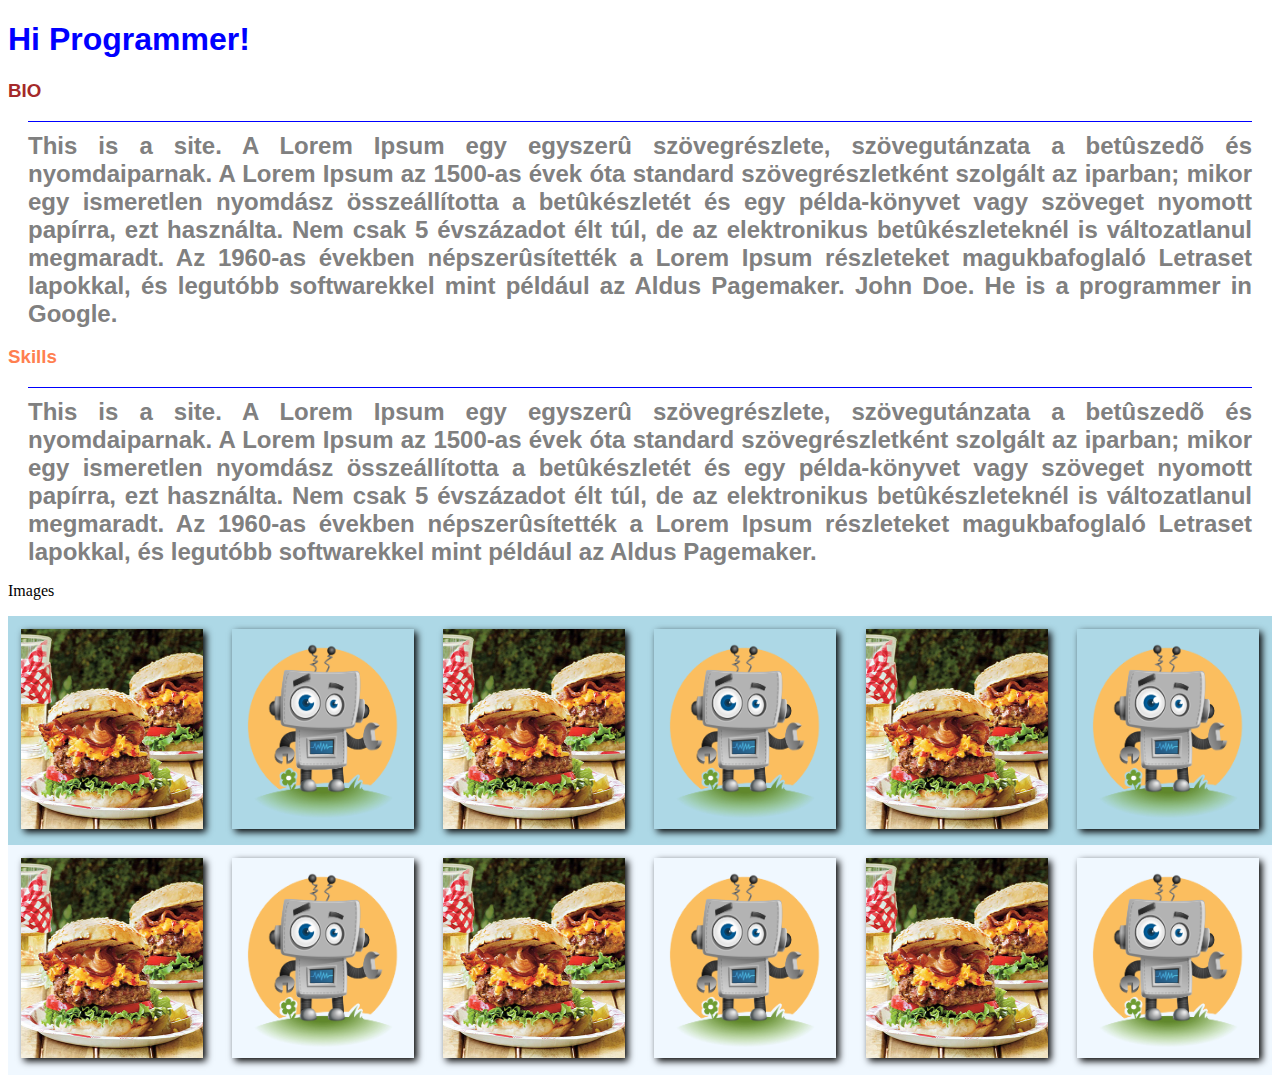
<file: index.html>
<!DOCTYPE html>
<html lang="en">
<head>
    <meta charset="UTF-8">
    <meta name="viewport" content="width=h1, initial-scale=1.0">
    <title>Document</title>

    <link rel="stylesheet" href="css/style.css">
</head>
<body>
    <h1>Hi Programmer!</h1>

    <h3 id="bioHeader">BIO</h3>
    <p class="content">This is a site. A Lorem Ipsum egy egyszerû szövegrészlete, szövegutánzata a betûszedõ és nyomdaiparnak. A Lorem Ipsum az 1500-as évek óta standard szövegrészletként szolgált az iparban; mikor egy ismeretlen nyomdász összeállította a betûkészletét és egy példa-könyvet vagy szöveget nyomott papírra, ezt használta. Nem csak 5 évszázadot élt túl, de az elektronikus betûkészleteknél is változatlanul megmaradt. Az 1960-as években népszerûsítették a Lorem Ipsum részleteket magukbafoglaló Letraset lapokkal, és legutóbb softwarekkel mint például az Aldus Pagemaker.
        <span class="bold">John Doe.</span>
        He is a programmer in Google.
    </p>
 

    <h3 id="skillsHeader">Skills</h3>
    <p class="content">This is a site. A Lorem Ipsum egy egyszerû szövegrészlete, szövegutánzata a betûszedõ és nyomdaiparnak. A Lorem Ipsum az 1500-as évek óta standard szövegrészletként szolgált az iparban; mikor egy ismeretlen nyomdász összeállította a betûkészletét és egy példa-könyvet vagy szöveget nyomott papírra, ezt használta. Nem csak 5 évszázadot élt túl, de az elektronikus betûkészleteknél is változatlanul megmaradt. Az 1960-as években népszerûsítették a Lorem Ipsum részleteket magukbafoglaló Letraset lapokkal, és legutóbb softwarekkel mint például az Aldus Pagemaker.</p>

    <p>Images</p>
    <div class="img-div">
        <img id="img-1" src="img/burger.jpg" alt="Hamburger">
        <img src="img/robot66.png" alt="Hamburger">  
        <img src="img/burger.jpg" alt="Hamburger">
        <img src="img/robot66.png" alt="Hamburger">  
        <img src="img/burger.jpg" alt="Hamburger">
        <img src="img/robot66.png" alt="Hamburger">  
    </div>
    <div class="img-div light">
        <img src="img/burger.jpg" alt="Hamburger">
        <img src="img/robot66.png" alt="Hamburger">  
        <img src="img/burger.jpg" alt="Hamburger">
        <img src="img/robot66.png" alt="Hamburger">  
        <img src="img/burger.jpg" alt="Hamburger">
        <img src="img/robot66.png" alt="Hamburger">  
    </div>
    
</body>
</html>
</file>
<file: css/style.css>
@font-face {
    font-family: "Oswald";
    src: url(fonts/Oswald/OFL.txt);
    font-weight: 300;
}
@import url('https://fonts.googleapis.com/css2?family=Kodchasan:wght@200&family=Roboto:wght@100&display=swap');

h1 {
    color: blue;
       font-family: 'Roboto', sans-serif;
text-align: left;
}
h3 {
    font-family: 'Roboto', sans-serif;
}
#bioHeader {
    color: brown;
    font-family: 'Roboto', sans-serif;
}
#skillsHeader {
    color: coral;
}
.content {
    color: grey;
    font-family: 'Kodchasan', sans-serif;
    font-size: 24px;
    text-align: justify;

    line-height: normal;
    font-weight: 700;
    min-width: 75%;
    margin: 10px 20px 0;
    padding: 10px 0 0 0;
    border-top: solid 1px blue;
}
.bold {
    font-weight: bold;
}
.img-div {
    background-color: lightblue;
}
.light {
    background-color: aliceblue;
}
img {
    width: 14.4%;
    height: 200px;
    box-shadow: 3px 3px 7px black;
    margin: 1%;
}

#img-1 {
    display: inline;
    visibility: visible;
    position: relative;
}
</file>
